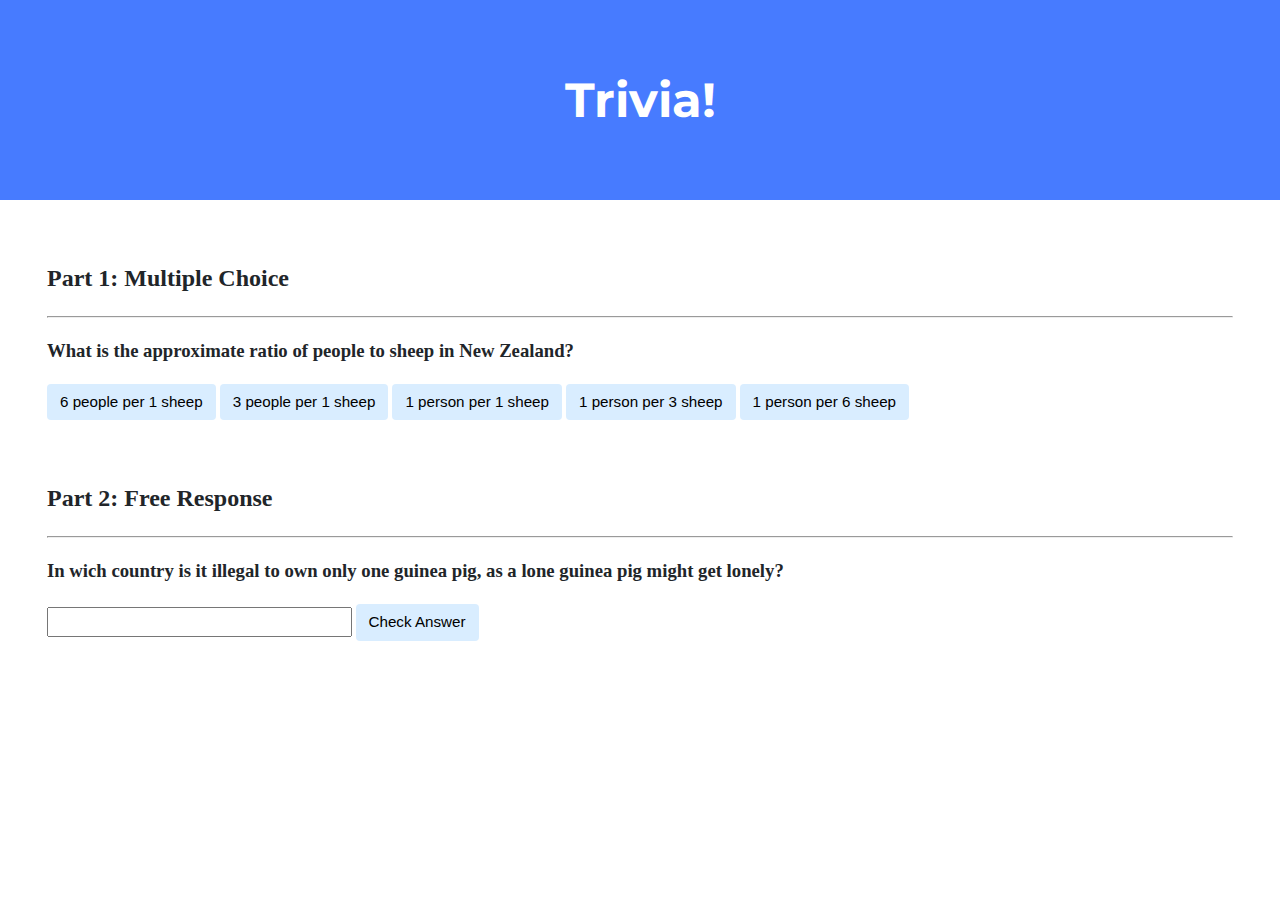
<file: CS50X/trivia/index.html>
<!DOCTYPE html>

<html lang="en">
    <head>
        <link href="https://fonts.googleapis.com/css2?family=Montserrat:wght@500&display=swap" rel="stylesheet">
        <link href="styles.css" rel="stylesheet">
        <title>Trivia!</title>
        <script>
            // TODO: Add code to check answers to questions
            document.addEventListener('DOMContentLoaded', function() {
                let correct = document.querySelector('.correct');
                correct.addEventListener('click', function() {
                    correct.style.backgroundColor = "green";
                    document.querySelector('#feedback1').innerHTML = 'Correct!';
                });

                let incorrects = document.querySelectorAll('.incorrect');
                for (let i = 0; i < incorrects.length; i++)
                {
                    incorrects[i].addEventListener('click', function() {
                        incorrects[i].style.backgroundColor = "red";
                    document.querySelector('#feedback1').innerHTML = 'Incorrect';
                });
                }

                let check = document.querySelector('#check');
                check.addEventListener('click', function() {
                    let input = document.querySelector('input');
                    if (input.value === 'Switzerland')
                    {
                        input.style.backgroundColor = 'green';
                        document.querySelector('#feedback2').innerHTML = 'Correct!';
                    }
                    else
                    {
                        input.style.backgroundColor = 'red';
                        document.querySelector('#feedback2').innerHTML = 'Incorrect';
                    }
                });

            });
        </script>
    </head>
    <body>
        <div class="header">
            <h1>Trivia!</h1>
        </div>

        <div class="container">
            <div class="section">
                <h2>Part 1: Multiple Choice </h2>
                <hr>
                <!-- TODO: Add multiple choice question here -->
                <h3>What is the approximate ratio of people to sheep in New Zealand?</h3>

                <button class = "incorrect">6 people per 1 sheep</button>
                <button class = "incorrect">3 people per 1 sheep</button>
                <button class = "correct">1 person per 1 sheep</button>
                <button class = "incorrect">1 person per 3 sheep</button>
                <button class = "incorrect">1 person per 6 sheep</button>

                <p id="feedback1"></p>
            </div>

            <div class="section">
                <h2>Part 2: Free Response</h2>
                <hr>
                <!-- TODO: Add free response question here -->
                <h3>In wich country is it illegal to own only one guinea pig, as a lone guinea pig might get lonely?</h3>

                <input type="text"></textfield>
                <button id="check">Check Answer</button>

                <p id="feedback2"></p>
            </div>
        </div>
    </body>
</html>
</file>
<file: CS50X/trivia/styles.css>
body {
    background-color: #fff;
    color: #212529;
    font-size: 1rem;
    font-weight: 400;
    line-height: 1.5;
    margin: 0;
    text-align: left;
}

.container {
    margin-left: auto;
    margin-right: auto;
    padding-left: 15px;
    padding-right: 15px;
}

.header {
    background-color: #477bff;
    color: #fff;
    margin-bottom: 2rem;
    padding: 2rem 1rem;
    text-align: center;
}

.section {
    padding: 0.5rem 2rem 1rem 2rem;
}

.section:hover {
    background-color: #f5f5f5;
    transition: color 2s ease-in-out, background-color 0.15s ease-in-out;
}

h1 {
    font-family: 'Montserrat', sans-serif;
    font-size: 48px;
}

button, input[type="submit"] {
    background-color: #d9edff;
    border: 1px solid transparent;
    border-radius: 0.25rem;
    font-size: 0.95rem;
    font-weight: 400;
    line-height: 1.5;
    padding: 0.375rem 0.75rem;
    text-align: center;
    transition: color 0.15s ease-in-out, background-color 0.15s ease-in-out, border-color 0.15s ease-in-out, box-shadow 0.15s ease-in-out;
    vertical-align: middle;
}


input[type="text"] {
    line-height: 1.8;
    width: 25%;
}

input[type="text"]:hover {
    background-color: #f5f5f5;
    transition: color 2s ease-in-out, background-color 0.15s ease-in-out;
}
</file>
